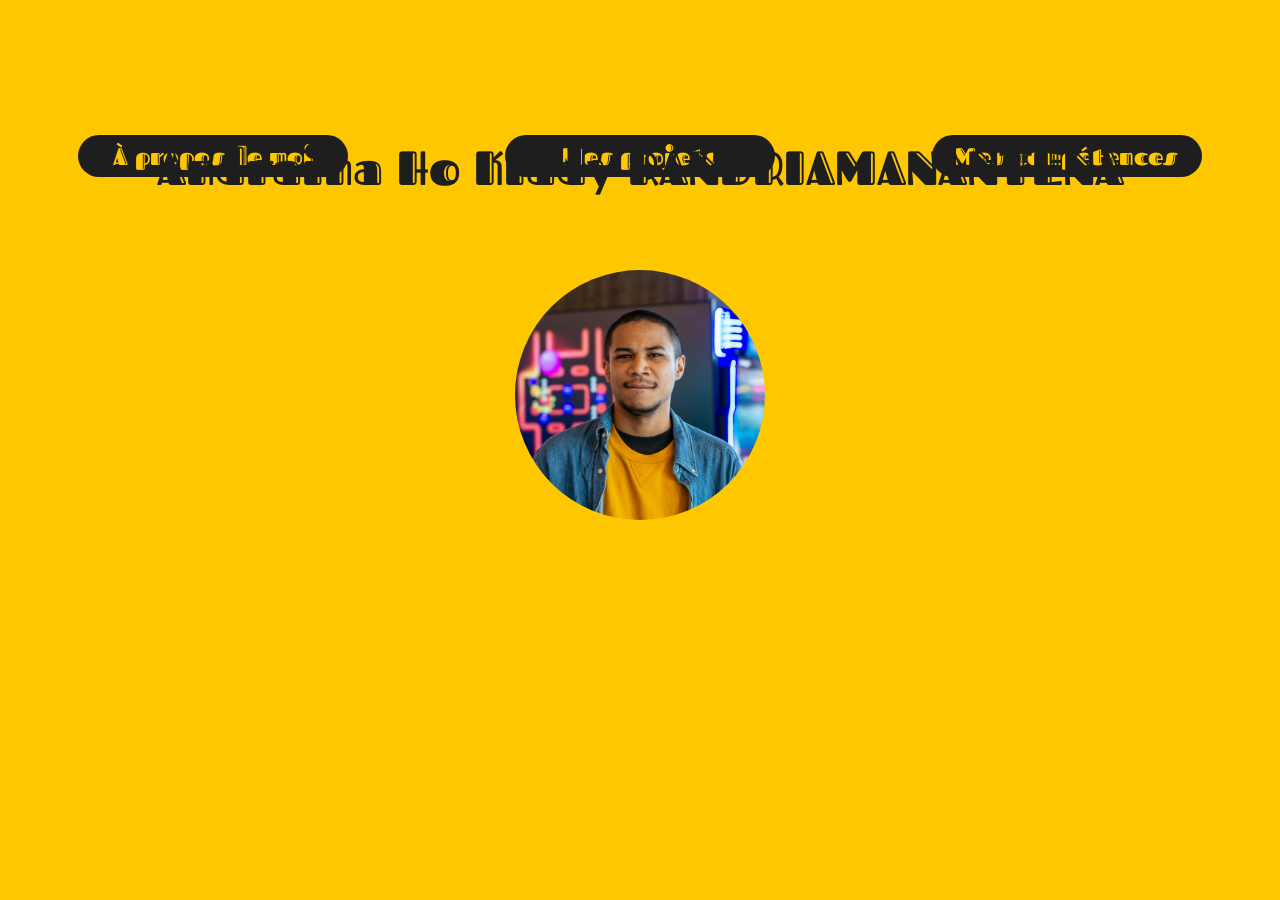
<file: index.html>
<!DOCTYPE html>
<html lang="fr" xmlns="http://www.w3.org/1999/html">
    <head>
        <meta charset="UTF-8"/>
        <title>Andraina Ho Kiady</title>
        <link rel="stylesheet" type="text/css" href="style/index.css">
        <script src="script/script.js"></script>
    </head>
    <body>
    <nav>
            <div class="clickable" id="about">À propos de moi</div>
            <div class="clickable" id="projects">Mes projets</div>
            <div class="clickable" id="skills">Mes compétences</div>
    </nav>
            <h1 id="title">Andraina Ho Kiady RANDRIAMANANTENA</h1>
            <img class="clickable" id="pfp" src="img/profile.jpg" alt="Picture of me" onclick="pictureMove()">
    </body>
</html>
</file>
<file: style/index.css>
@import url('https://fonts.googleapis.com/css2?family=Fascinate+Inline&display=swap');

html, body {
    margin-top: 0 !important;
    padding-top: 0 !important;
}

body{
    background-color: #ffc700;
    display: flex;
    flex-direction: column;
    align-items: center;
    justify-content: center;
}

#title{
    font-family: "Fascinate Inline", system-ui;
    font-size: 36pt;

    text-align: center;

    color: #1E1E1E;

    position: absolute;
    width: fit-content;
    margin: auto;
    top: 15%;
}

#pfp{
    border-radius: 100%;
    width: 250px;
    height: 250px;
    object-fit: cover;
    position: absolute;
    top: 30%;
    margin: 0 auto;
}

#pfp:hover{
    box-shadow: 50px -50px #00C2FF66,
                -50px -50px #28A74B66,
                0px 50px #FF000066;
}

.clickable{
    box-shadow: 0px 0px #00C2FF00,
                0px 0px #28A74B00,
                0px 0px #FF000000;
    transition-property: box-shadow;
    transition-duration: 1s;
    transition-timing-function: cubic-bezier(0.45, 0.96, 0.34, 1.74);
}

.clickable:hover{
    cursor: pointer;
}

nav{
    display: flex;
    flex-direction: row;
    justify-content: space-around;
    width: 100%;
    position: absolute;
    top: 15%;
}

div.clickable{
    background-color: #1E1E1E;
    color: #ffc700;
    font-family: "Fascinate Inline", system-ui;
    font-size: 18pt;
    border-radius: 25px;
    text-align: center;
    width: 250px;
    padding: 5px 10px;
}

div.clickable:hover{
    box-shadow: 35px -0px #00C2FF66,
                -38px -7px #28A74B66,
                -8px 15px #FF000066;
}
</file>
